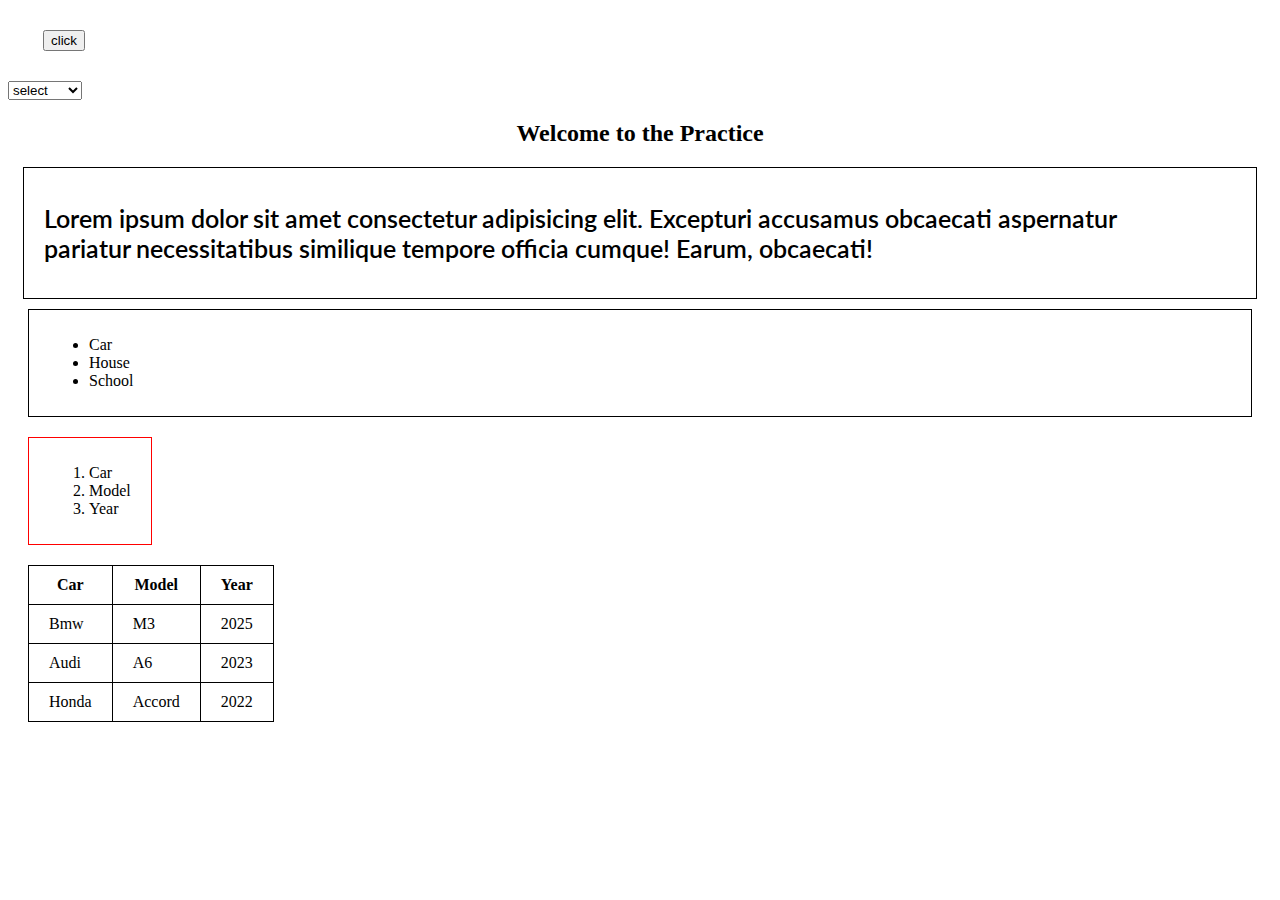
<file: index.html>
<!DOCTYPE html>
<html lang="en">
  <head>
    <meta charset="UTF-8" />
    <meta name="viewport" content="width=device-width, initial-scale=1.0" />
    <title>Document</title>

    <link rel="stylesheet" href="style.css" />
  </head>

  <body>
    <div class="main">
      <div class="btn">
        <button class="click">click</button>
      </div>

      <div class="drop">
        <select name="" id="">
          <option value="">select</option>
          <option value="">Option-1</option>
          <option value="">Option-2</option>
          <option value="">Option-3</option>
        </select>
      </div>

      <div class="h2">
        <h2>Welcome to the Practice</h2>
      </div>

      <div class="lorem">
        <p>
          Lorem ipsum dolor sit amet consectetur adipisicing elit. Excepturi
          accusamus obcaecati aspernatur <br />
          pariatur necessitatibus similique tempore officia cumque! Earum,
          obcaecati!
        </p>
      </div>

      <div class="item">
        <ul>
          <li>Car</li>
          <li>House</li>
          <li>School</li>
        </ul>
      </div>

      <div class="vehical">
        <ol>
          <li>Car</li>
          <li>Model</li>
          <li>Year</li>
        </ol>
      </div>

      <div class="car">
        <table class="make">
          <tr>
            <th>Car</th>
            <th>Model</th>
            <th>Year</th>
          </tr>

          <tr>
            <td>Bmw</td>
            <td>M3</td>
            <td>2025</td>
          </tr>

          <tr>
            <td>Audi</td>
            <td>A6</td>
            <td>2023</td>
          </tr>

          <tr>
            <td>Honda</td>
            <td>Accord</td>
            <td>2022</td>
          </tr>
        </table>
      </div>

      <div></div>
    </div>
  </body>
</html>
</file>
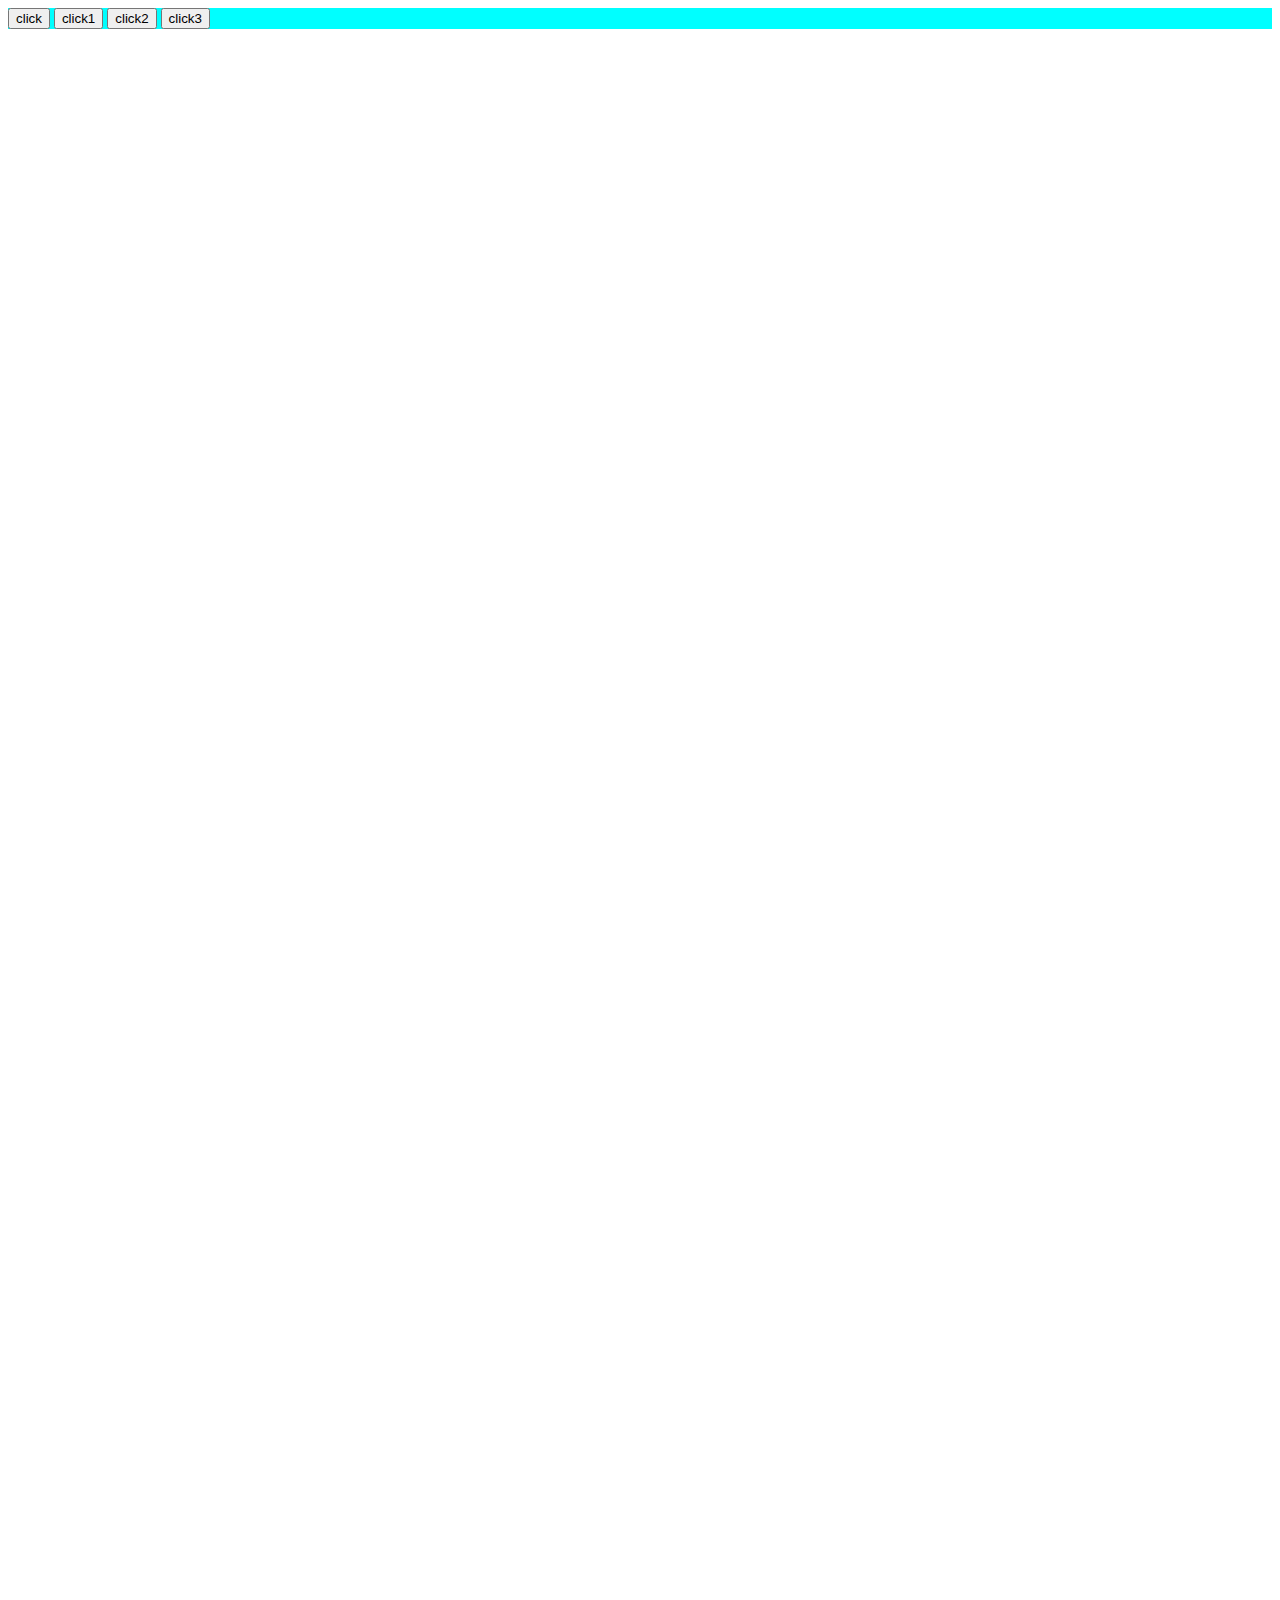
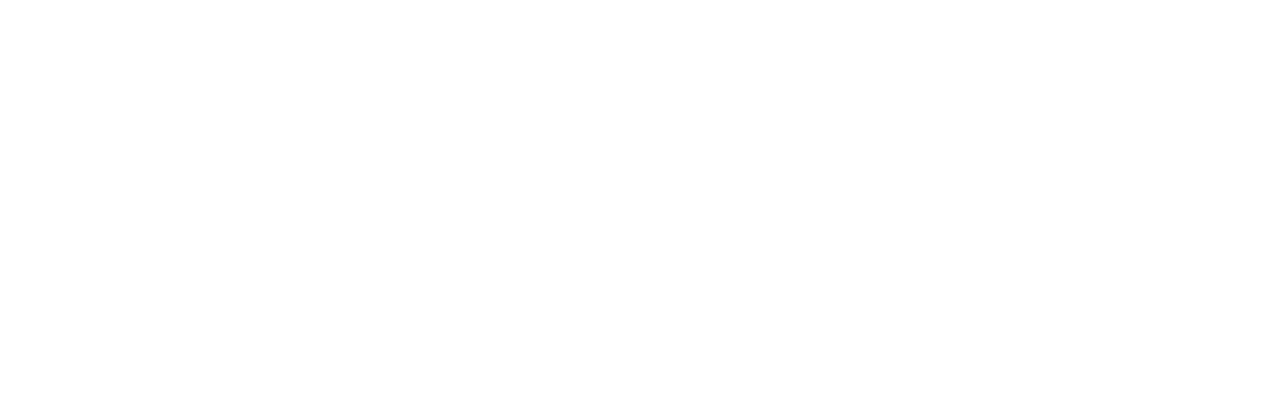
<file: fix/index.html>
<!DOCTYPE html>
<html lang="en">
<head>
    <meta charset="UTF-8">
    <meta name="viewport" content="width=device-width, initial-scale=1.0">
    <title>Document</title>
    <link rel="stylesheet" href="style.css">
</head>
<body>
    
    <div class="grand">
        <div class="parent">

            <button>click</button>
            <button>click1</button>
            <button>click2</button>
            <button>click3</button>

        </div>
    </div>
</body>
</html>
</file>
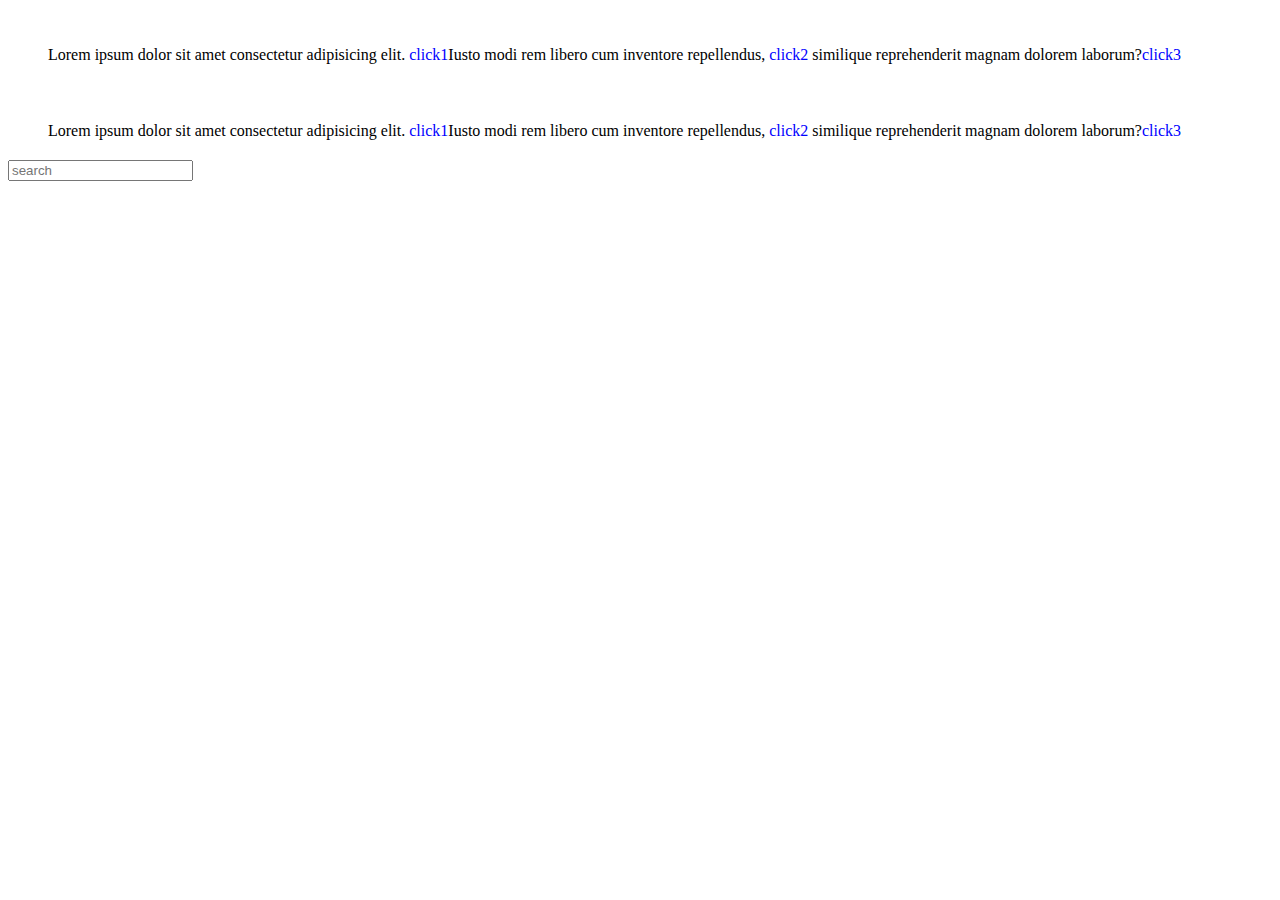
<file: focus/index.html>
<!DOCTYPE html>
<html lang="en">
  <head>
    <meta charset="UTF-8" />
    <meta name="viewport" content="width=device-width, initial-scale=1.0" />
    <title>Document</title>
    <link rel="stylesheet" href="style.css" />
  </head>
  <body>
    <did class="main">
      <p>
        Lorem ipsum dolor sit amet consectetur adipisicing elit. <a href="https://www.google.com/" class="click">click1</a>Iusto modi rem
        libero cum inventore repellendus, <a href="https://chat.openai.com/" class="click">click2</a> similique reprehenderit magnam dolorem
        laborum?</a><a href="https://codepen.io/login" class="click">click3</a>
      </p>
    </did>
    <did class="main">
      <p>
        Lorem ipsum dolor sit amet consectetur adipisicing elit. <a href="https://www.google.dev/" class="click">click1</a>Iusto modi rem
        libero cum inventore repellendus, <a href="https://openai.com/" class="click">click2</a> similique reprehenderit magnam dolorem
        laborum?</a><a href="https://codepen.io/login" class="click">click3</a>
      </p>

       <input type="text" placeholder="search">
    </did>
  </body>
</html>
</file>
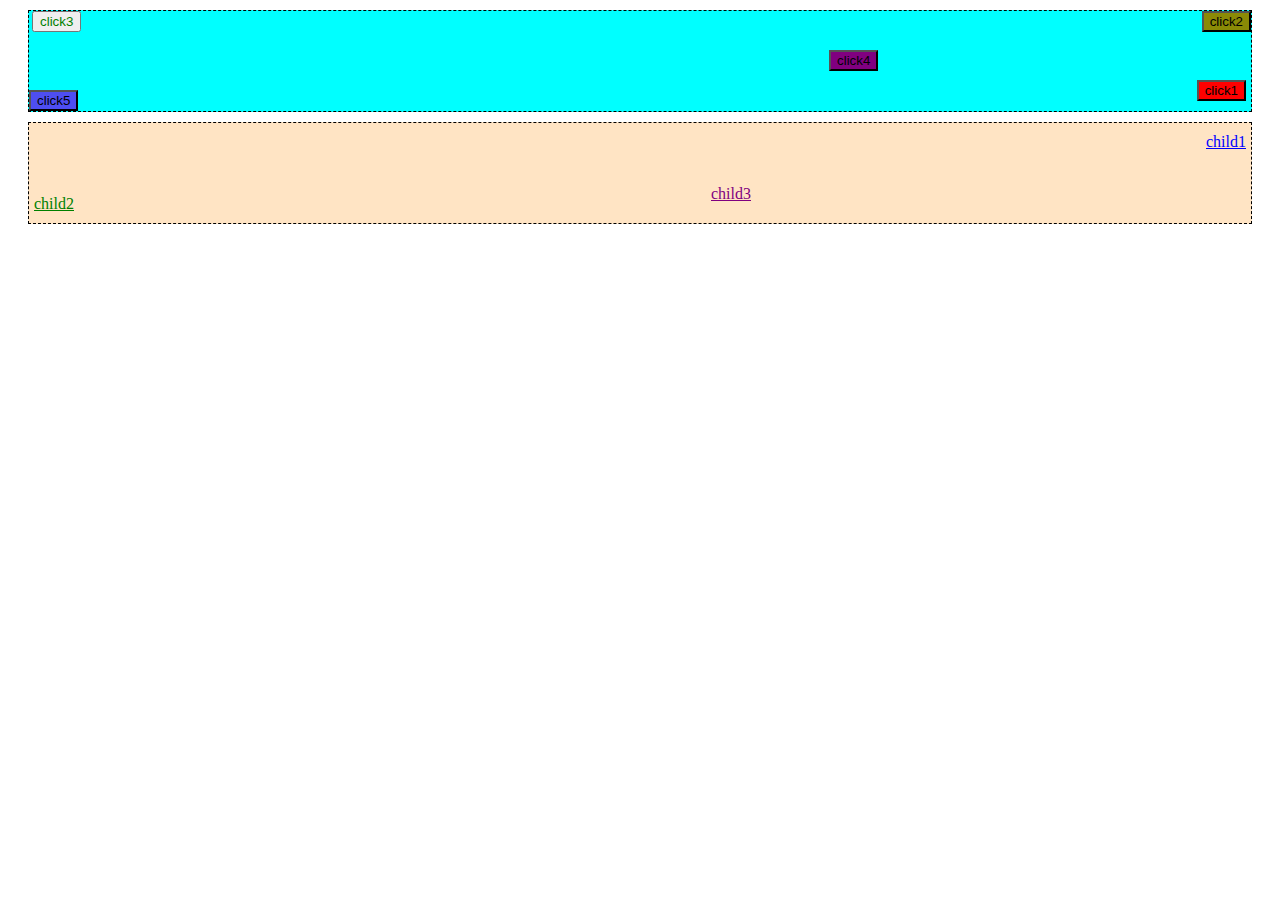
<file: newposition/index.html>
<!DOCTYPE html>
<html lang="en">
  <head>
    <meta charset="UTF-8" />
    <meta name="viewport" content="width=device-width, initial-scale=1.0" />
    <title>Document</title>

    <link rel="stylesheet" href="style.css" />
  </head>
  <body>
    <div class="abs">
      <button class="btn1">click1</button>
      <button class="btn2">click2</button>
      <button class="btn3">click3</button>
      <button class="btn4">click4</button>
      <button class="btn5">click5</button>
    </div>

    <div class="second">
      <div class="child">
        <a href="" class="atag1">child1</a>
        <a href="" class="atag2">child2</a>
        <a href="" class="atag3">child3</a>
    </div>
    
  </body>
</html>
</file>
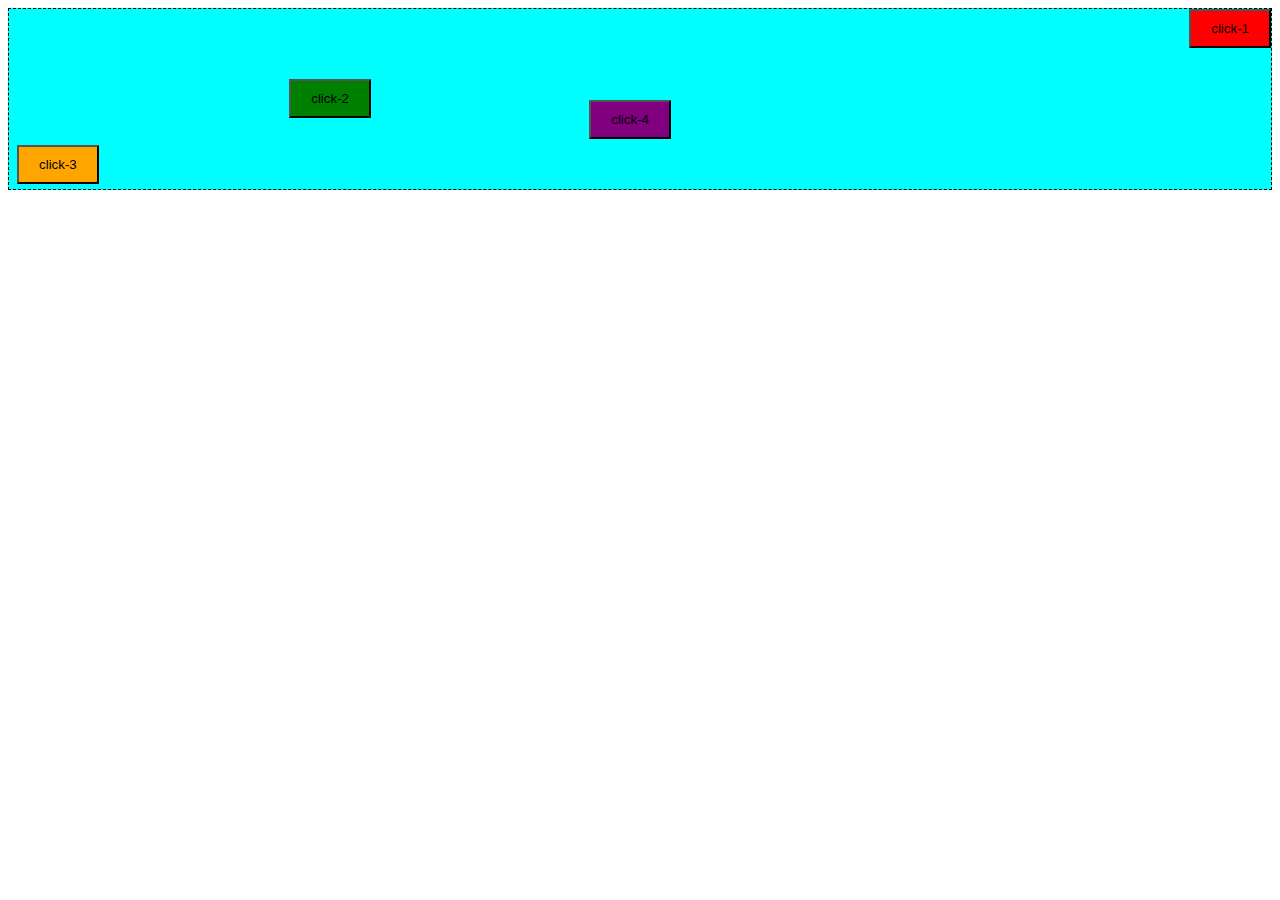
<file: position/index.html>
<!DOCTYPE html>
<html lang="en">
<head>
    <meta charset="UTF-8">
    <meta name="viewport" content="width=device-width, initial-scale=1.0">
    <title>Document</title>

    <link rel="stylesheet" href="style.css">

</head>
<body>
    
    <div class="clas">
        <button class="abs1">click-1</button>
        <button class="abs2">click-2</button>
        <button class="abs3">click-3</button>
        <button class="abs4">click-4</button>
    </div>
</body>
</html>
</file>
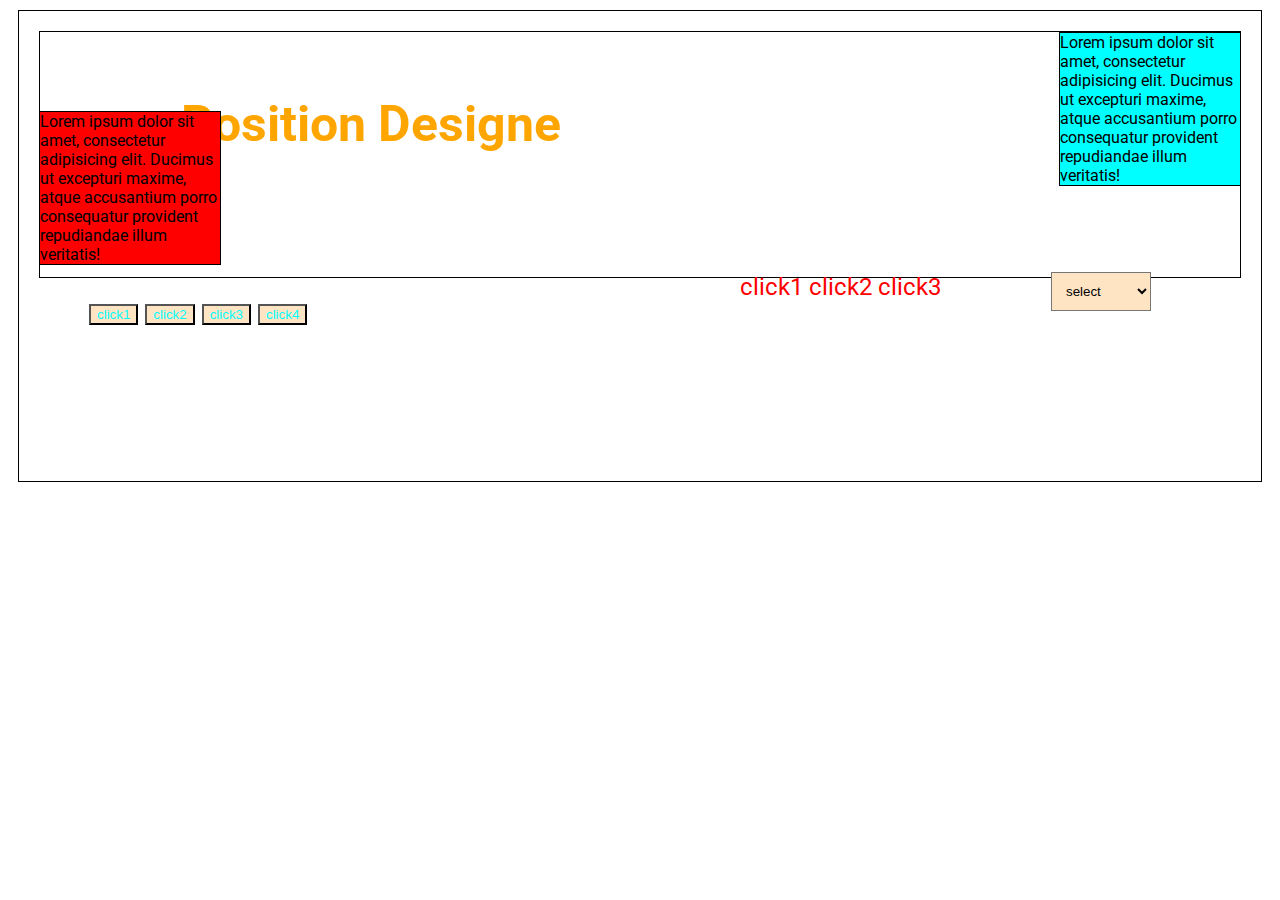
<file: positionpractice/index.html>
<!DOCTYPE html>
<html lang="en">
  <head>
    <meta charset="UTF-8" />
    <meta name="viewport" content="width=device-width, initial-scale=1.0" />
    <title>Document</title>

    <link rel="stylesheet" href="style.css" />
  </head>
  <body>
    <div class="parent">

       
      <div class="child1">
        <h1>Position Designe</h1>

        <div class="innerchild">

            <p class="para1">
                Lorem ipsum dolor sit amet, consectetur adipisicing elit. Ducimus ut
                excepturi maxime, atque accusantium porro consequatur provident
                repudiandae illum veritatis!
              </p>
        </div>
        <p class="para2">
          Lorem ipsum dolor sit amet, consectetur adipisicing elit. Ducimus ut
          excepturi maxime, atque accusantium porro consequatur provident
          repudiandae illum veritatis!
        </p>

       

      </div>
      <!-- <div class="child2">
        <p class="para2">
          Lorem ipsum dolor sit amet, consectetur adipisicing elit. Ducimus ut
          excepturi maxime, atque accusantium porro consequatur provident
          repudiandae illum veritatis!
        </p>
      </div> -->

      <div class="child3">
        <button>click1</button>
        <button>click2</button>
        <button>click3</button>
        <button>click4</button>
      </div>

      <div class="child4">
        <a href="">click1</a>
        <a href="">click2</a>
        <a href="">click3</a>
      </div>

      <select name="" id="" class="select">
        <option value="" placeholder="select">select</option>
        <option value="">option1</option>
        <option value="">option2</option>
        <option value="">option3</option>
    </select>
    </div>
  </body>
</html>
</file>
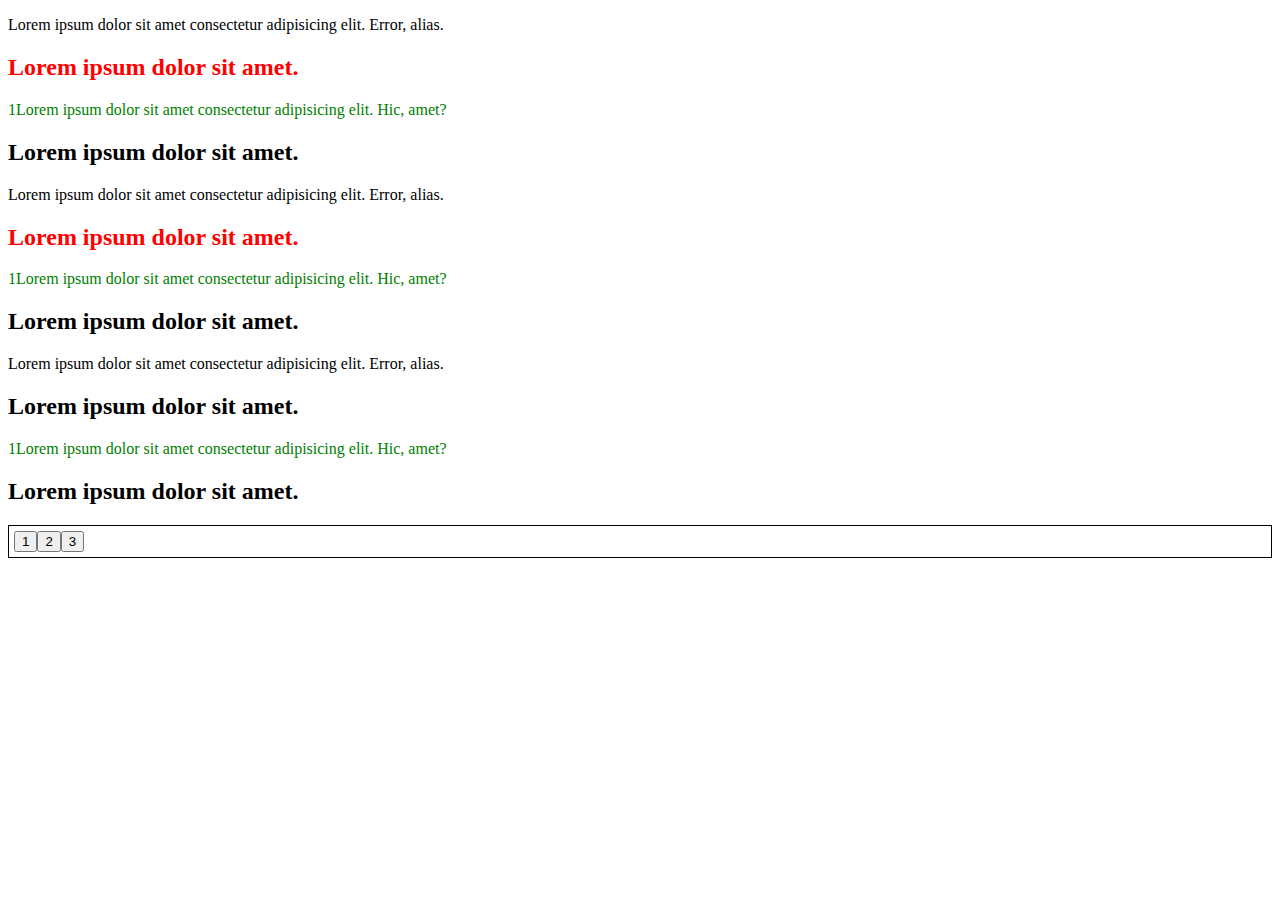
<file: selectors/index.html>
<!DOCTYPE html>
<html lang="en">
  <head>
    <meta charset="UTF-8" />
    <meta name="viewport" content="width=device-width, initial-scale=1.0" />
    <title>Document</title>

    <link rel="stylesheet" href="style.css" />
  </head>

  <body>
    <div class="grand">
      <div class="parent1">
        <div>
          <p class="para">
            Lorem ipsum dolor sit amet consectetur adipisicing elit. Error,
            alias.
          </p>
          <h2 class="head">Lorem ipsum dolor sit amet.</h2>
        </div>


        <p>
          1Lorem ipsum dolor sit amet consectetur adipisicing elit. Hic, amet?
        </p>
        <h2>Lorem ipsum dolor sit amet.</h2>
      </div>


      <div class="parent2">

          <div>
            <p class="para">
              Lorem ipsum dolor sit amet consectetur adipisicing elit. Error,
              alias.
            </p>
            <h2 class="head">Lorem ipsum dolor sit amet.</h2>
          </div>
  
          <p>
            1Lorem ipsum dolor sit amet consectetur adipisicing elit. Hic, amet?
          </p>
          <h2>Lorem ipsum dolor sit amet.</h2>
      </div>

      <div class="parent3">

         <div>
            <p>
              Lorem ipsum dolor sit amet consectetur adipisicing elit. Error,
              alias.
            </p>
            <h2>Lorem ipsum dolor sit amet.</h2>
          </div>
  
          <p>
            1Lorem ipsum dolor sit amet consectetur adipisicing elit. Hic, amet?
          </p>
          <h2>Lorem ipsum dolor sit amet.</h2>
      </div>

      </div>
    </div>


    <div class="flex p-1 b-1 " >
      <button>1</button>
      <button>2</button>
      <button>3</button>
    </div>
  </body>


</html>
</file>
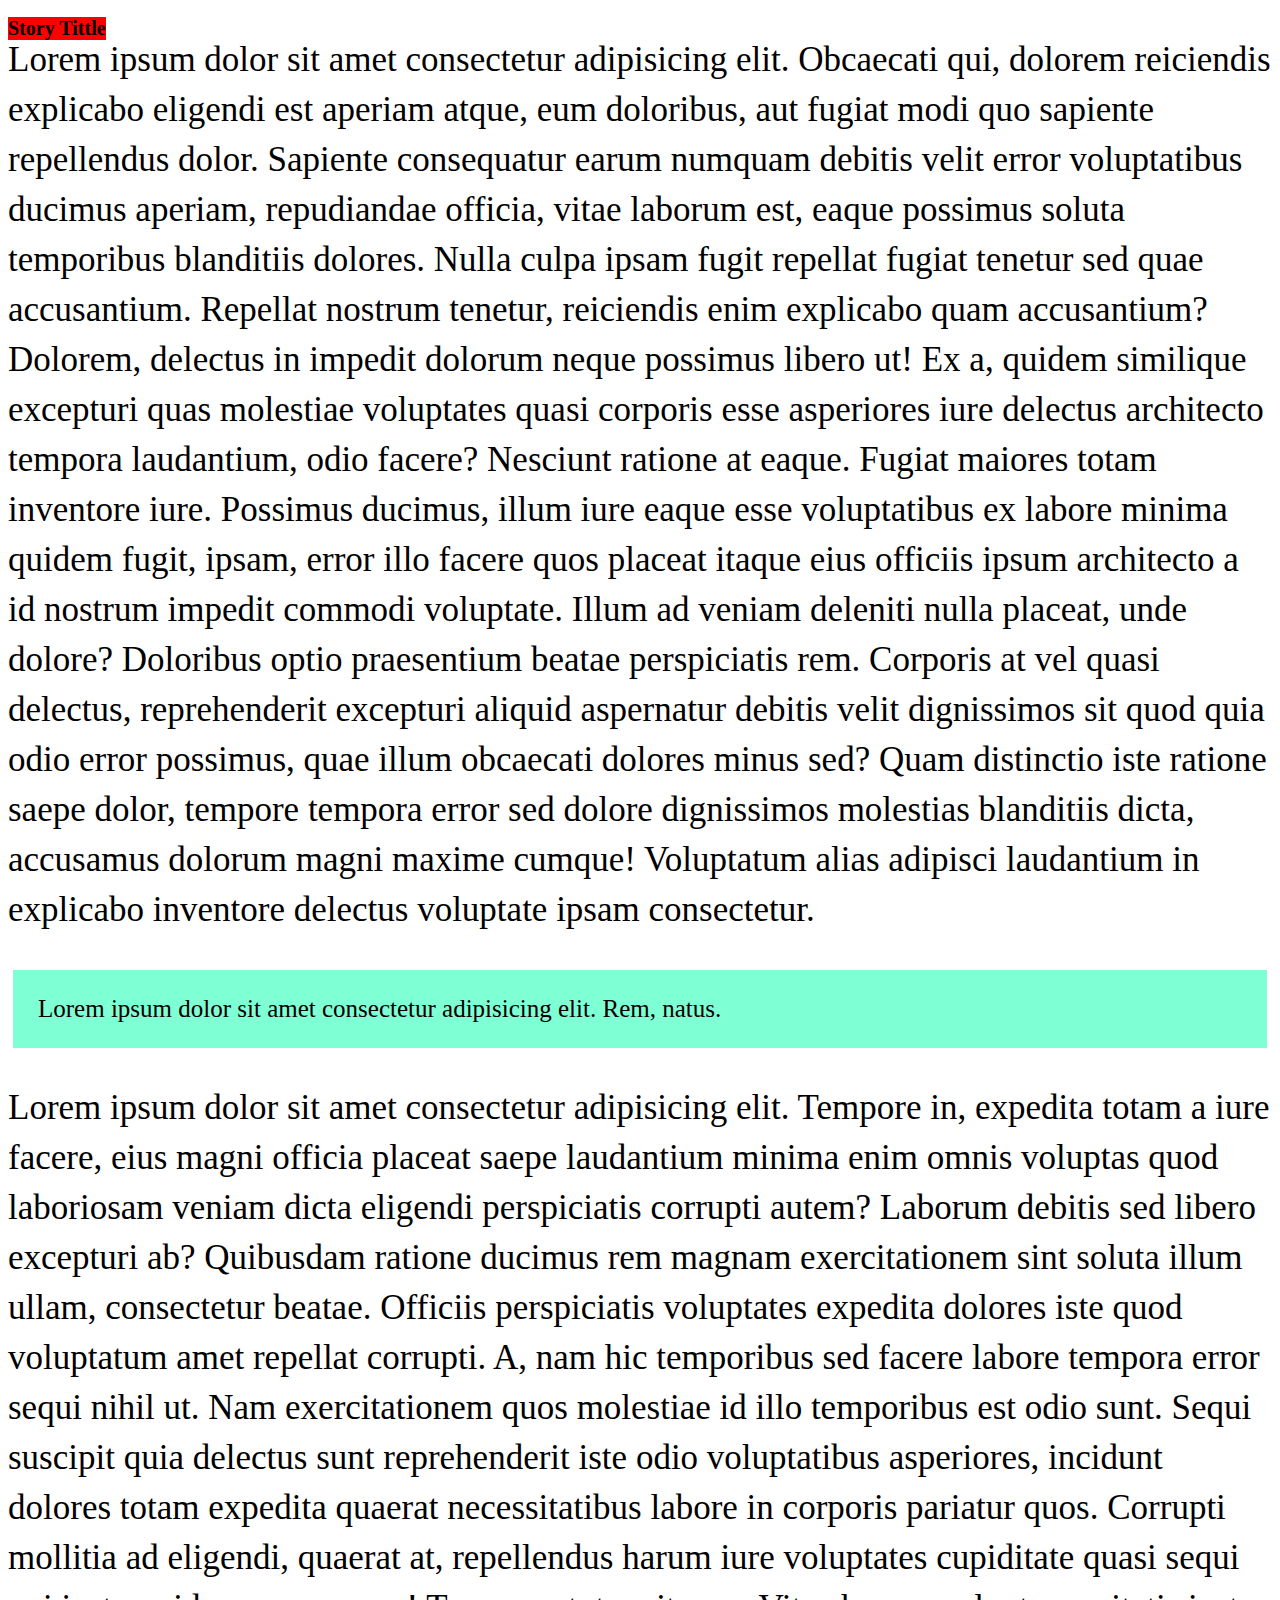
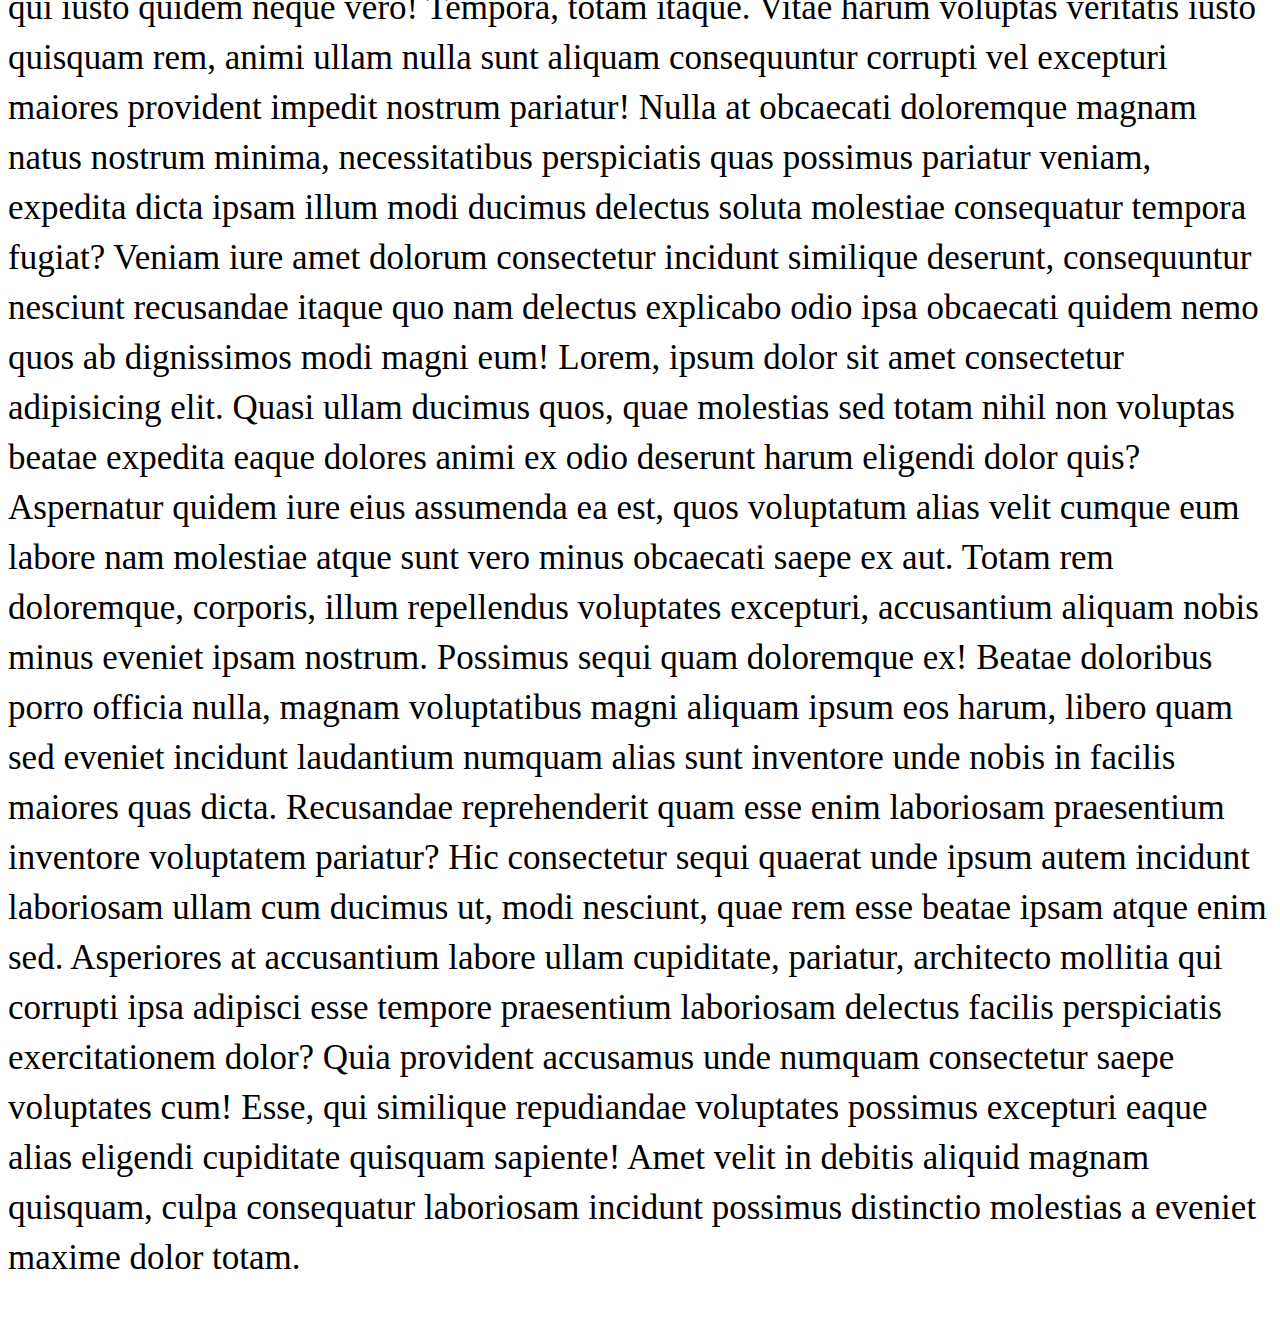
<file: sticky/index.html>
<!DOCTYPE html>
<html lang="en">
  <head>
    <meta charset="UTF-8" />
    <meta name="viewport" content="width=device-width, initial-scale=1.0" />
    <title>Document</title>

    <link rel="stylesheet" href="style.css" />
  </head>
  <body>
    <h2> Story Tittle</h2>
    <p>
      Lorem ipsum dolor sit amet consectetur adipisicing elit. Obcaecati qui,
      dolorem reiciendis explicabo eligendi est aperiam atque, eum doloribus,
      aut fugiat modi quo sapiente repellendus dolor. Sapiente consequatur earum
      numquam debitis velit error voluptatibus ducimus aperiam, repudiandae
      officia, vitae laborum est, eaque possimus soluta temporibus blanditiis
      dolores. Nulla culpa ipsam fugit repellat fugiat tenetur sed quae
      accusantium. Repellat nostrum tenetur, reiciendis enim explicabo quam
      accusantium? Dolorem, delectus in impedit dolorum neque possimus libero
      ut! Ex a, quidem similique excepturi quas molestiae voluptates quasi
      corporis esse asperiores iure delectus architecto tempora laudantium, odio
      facere? Nesciunt ratione at eaque. Fugiat maiores totam inventore iure.
      Possimus ducimus, illum iure eaque esse voluptatibus ex labore minima
      quidem fugit, ipsam, error illo facere quos placeat itaque eius officiis
      ipsum architecto a id nostrum impedit commodi voluptate. Illum ad veniam
      deleniti nulla placeat, unde dolore? Doloribus optio praesentium beatae
      perspiciatis rem. Corporis at vel quasi delectus, reprehenderit excepturi
      aliquid aspernatur debitis velit dignissimos sit quod quia odio error
      possimus, quae illum obcaecati dolores minus sed? Quam distinctio iste
      ratione saepe dolor, tempore tempora error sed dolore dignissimos
      molestias blanditiis dicta, accusamus dolorum magni maxime cumque!
      Voluptatum alias adipisci laudantium in explicabo inventore delectus
      voluptate ipsam consectetur.
    </p>

    <div class="sticky">
      Lorem ipsum dolor sit amet consectetur adipisicing elit. Rem, natus.
    </div>

    <p>
      Lorem ipsum dolor sit amet consectetur adipisicing elit. Tempore in,
      expedita totam a iure facere, eius magni officia placeat saepe laudantium
      minima enim omnis voluptas quod laboriosam veniam dicta eligendi
      perspiciatis corrupti autem? Laborum debitis sed libero excepturi ab?
      Quibusdam ratione ducimus rem magnam exercitationem sint soluta illum
      ullam, consectetur beatae. Officiis perspiciatis voluptates expedita
      dolores iste quod voluptatum amet repellat corrupti. A, nam hic temporibus
      sed facere labore tempora error sequi nihil ut. Nam exercitationem quos
      molestiae id illo temporibus est odio sunt. Sequi suscipit quia delectus
      sunt reprehenderit iste odio voluptatibus asperiores, incidunt dolores
      totam expedita quaerat necessitatibus labore in corporis pariatur quos.
      Corrupti mollitia ad eligendi, quaerat at, repellendus harum iure
      voluptates cupiditate quasi sequi qui iusto quidem neque vero! Tempora,
      totam itaque. Vitae harum voluptas veritatis iusto quisquam rem, animi
      ullam nulla sunt aliquam consequuntur corrupti vel excepturi maiores
      provident impedit nostrum pariatur! Nulla at obcaecati doloremque magnam
      natus nostrum minima, necessitatibus perspiciatis quas possimus pariatur
      veniam, expedita dicta ipsam illum modi ducimus delectus soluta molestiae
      consequatur tempora fugiat? Veniam iure amet dolorum consectetur incidunt
      similique deserunt, consequuntur nesciunt recusandae itaque quo nam
      delectus explicabo odio ipsa obcaecati quidem nemo quos ab dignissimos
      modi magni eum! Lorem, ipsum dolor sit amet consectetur adipisicing elit.
      Quasi ullam ducimus quos, quae molestias sed totam nihil non voluptas
      beatae expedita eaque dolores animi ex odio deserunt harum eligendi dolor
      quis? Aspernatur quidem iure eius assumenda ea est, quos voluptatum alias
      velit cumque eum labore nam molestiae atque sunt vero minus obcaecati
      saepe ex aut. Totam rem doloremque, corporis, illum repellendus voluptates
      excepturi, accusantium aliquam nobis minus eveniet ipsam nostrum. Possimus
      sequi quam doloremque ex! Beatae doloribus porro officia nulla, magnam
      voluptatibus magni aliquam ipsum eos harum, libero quam sed eveniet
      incidunt laudantium numquam alias sunt inventore unde nobis in facilis
      maiores quas dicta. Recusandae reprehenderit quam esse enim laboriosam
      praesentium inventore voluptatem pariatur? Hic consectetur sequi quaerat
      unde ipsum autem incidunt laboriosam ullam cum ducimus ut, modi nesciunt,
      quae rem esse beatae ipsam atque enim sed. Asperiores at accusantium
      labore ullam cupiditate, pariatur, architecto mollitia qui corrupti ipsa
      adipisci esse tempore praesentium laboriosam delectus facilis perspiciatis
      exercitationem dolor? Quia provident accusamus unde numquam consectetur
      saepe voluptates cum! Esse, qui similique repudiandae voluptates possimus
      excepturi eaque alias eligendi cupiditate quisquam sapiente! Amet velit in
      debitis aliquid magnam quisquam, culpa consequatur laboriosam incidunt
      possimus distinctio molestias a eveniet maxime dolor totam.
    </p>
  </body>
</html>
</file>
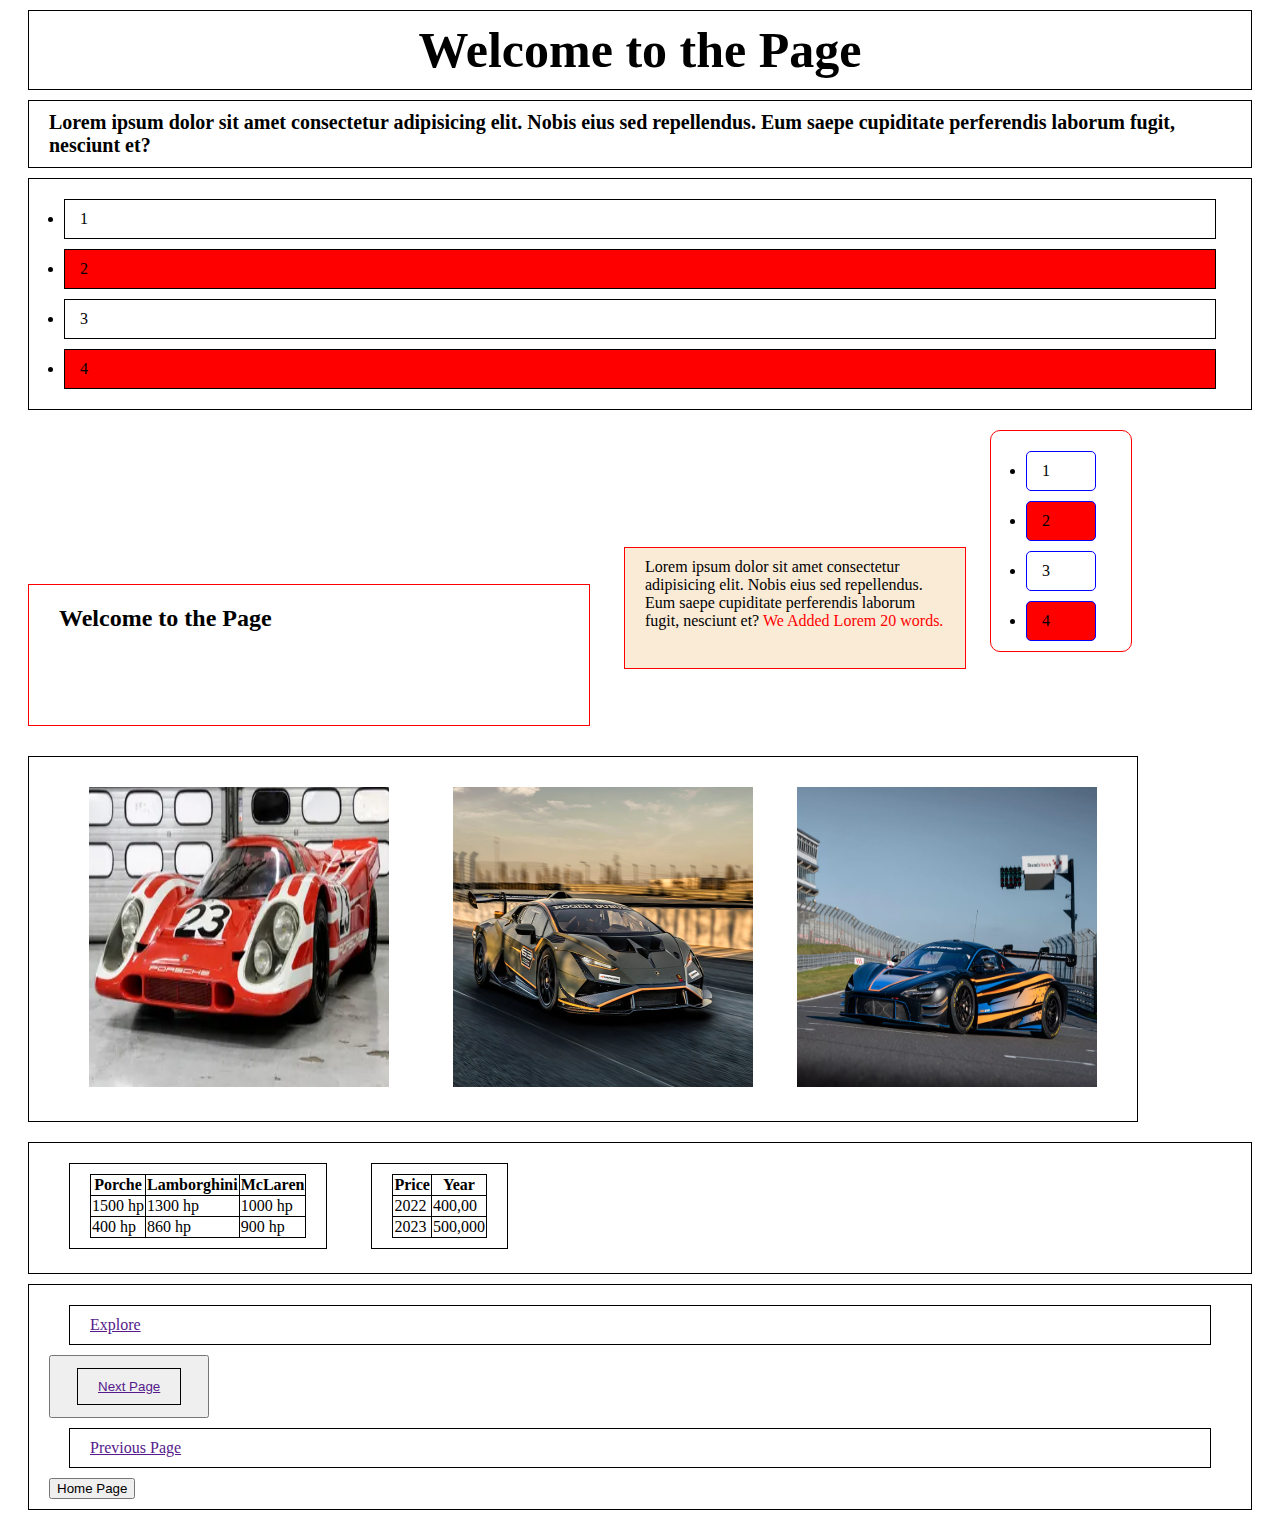
<file: display/display.html>
<!DOCTYPE html>
<html lang="en">
  <head>
    <meta charset="UTF-8" />
    <meta name="viewport" content="width=device-width, initial-scale=1.0" />
    <title>Document</title>

    <link rel="stylesheet" href="display.css" />
  </head>

  <!-- inline element: img, span, <a> , <buttton> -->
  <!-- convert them to inline block by changing display: property. practice block, inline, inline-block -->
  <!-- task-1: take the div, use this divs to see the difference of inline element, block element and inline-block element -->

  <body>
    <div>
      <div class="block">
        <h2>Welcome to the Page</h2>

        <p>
          Lorem ipsum dolor sit amet consectetur adipisicing elit. Nobis eius
          sed repellendus. Eum saepe cupiditate perferendis laborum fugit,
          nesciunt et?
        </p>

        <ul>
          <li>1</li>
          <li>2</li>
          <li>3</li>
          <li>4</li>
        </ul>
      </div>

      <div class="inline">
        <h2>Welcome to the Page</h2>

        <p>
          Lorem ipsum dolor sit amet consectetur adipisicing elit. Nobis eius
          sed repellendus. Eum saepe cupiditate perferendis laborum fugit,
          nesciunt et? <span class="text"> We Added Lorem 20 words.</span>
        </p>

        <ul>
          <li class="a">1</li>
          <li class="b">2</li>
          <li class="c">3</li>
          <li>4</li>
        </ul>
      </div>


      <div class="third">

        <img src="img1.webp" alt="" class="img-1">

        <img src="sport.webp" alt="" class="img-2">
        
        <img src="McLaren.webp" alt="" class="img-3">

      </div>

      <div class="fourth">

        <table class="vehicl">

            <tr class="car1">
                <th>Porche</th>
                <th>Lamborghini</th>
                <th>McLaren</th>
            </tr>

            <tr class="car2">
                <td>1500 hp</td>
                <td>1300 hp</td>
                <td>1000 hp</td>
            </tr>

            <tr class="car2">
                <td>400 hp</td>
                <td>860 hp</td>
                <td>900 hp</td>
            </tr>
        </table>


        <table class="price">
            <tr>
                <th>Price</th>
                <th>Year</th>
            </tr>


            <tr>
                <td>2022</td>
                <td>400,00</td>
            </tr>


            <tr>
                <td>2023</td>
                <td>500,000</td>
            </tr>

             
        </table>
      </div>



      <div class="fifth">

        <a href="" class="anc1">Explore</a>
        <button><a href="" class="anc2">Next Page</a></button>
        <a href="" class="anc3">Previous Page</a>
        <button class="anc4">Home Page</button>
      </div>

      <div class="sixth"></div>
    </div>
  </body>
</html>
</file>
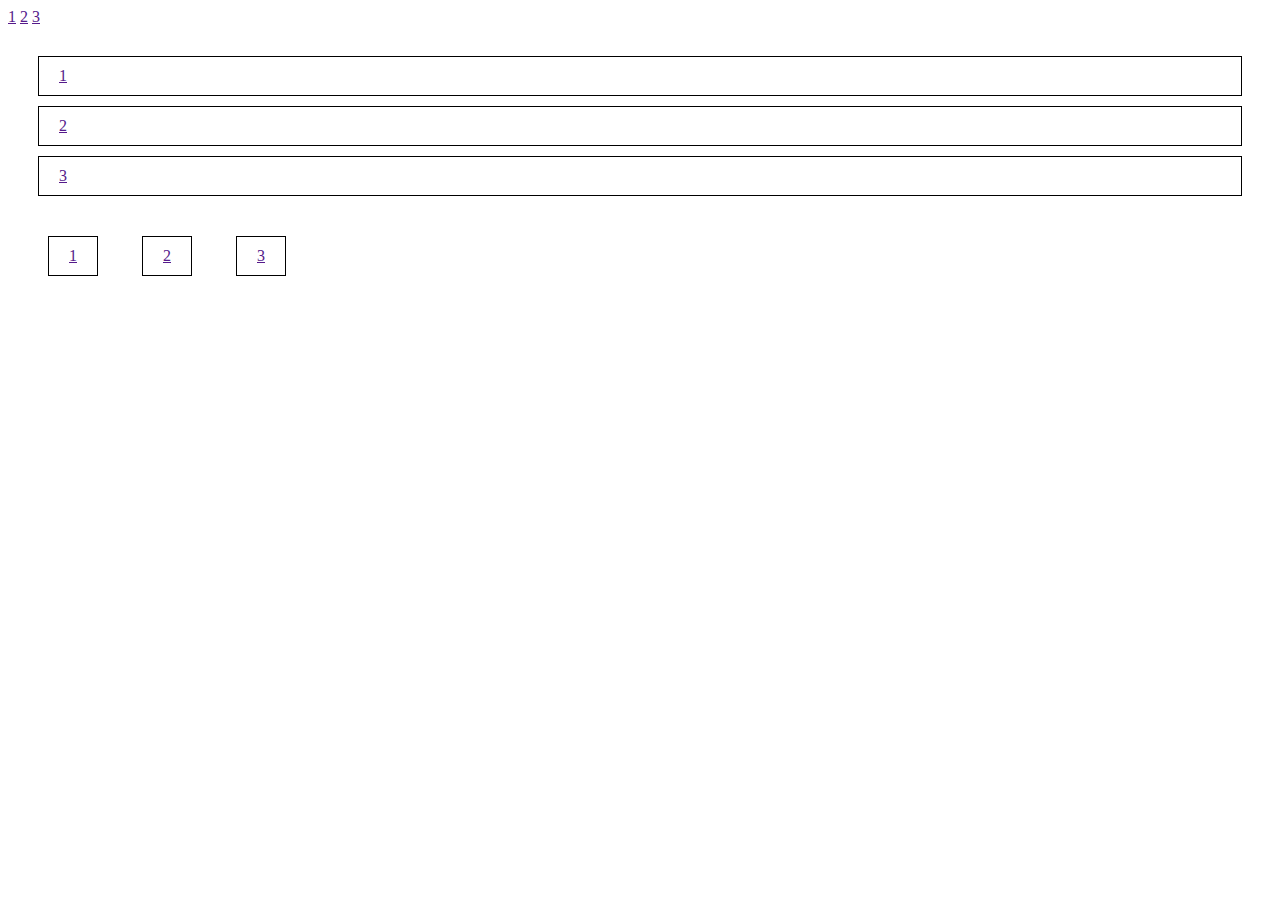
<file: inline/inline.html>
<!DOCTYPE html>
<html lang="en">
  <head>
    <meta charset="UTF-8" />
    <meta name="viewport" content="width=device-width, initial-scale=1.0" />
    <title>Document</title>

    <link rel="stylesheet" href="inline.css" />
  </head>

  <body>

    <div>
      <a href="">1</a>
      <a href="">2</a>
      <a href="">3</a>
    </div>

    <div class="second">
      <a href="">1</a>
      <a href="">2</a>
      <a href="">3</a>
    </div>
    <div class="third">
      <a href="">1</a>
      <a href="">2</a>
      <a href="">3</a>
    </div>

    
  </body>
</html>
</file>
<file: style.css>
@import url("https://fonts.googleapis.com/css2?family=Chelsea+Market&family=Lato:ital,wght@0,300;0,400;0,700;1,400&family=Roboto+Mono:ital@1&display=swap");

.btn {
  margin: 10px 15px;
  padding: 20px 20px;
  width: 50%;
}

.click:hover {
  background-color: aqua;
}

p {
  font-size: 25px;
  font-family: "Lato", sans-serif;
}

.lorem {
  border: 1px solid black;
  margin: 10px 15px;
  padding: 10px 20px;
  font-size: 20px;
  font-weight: 600;
}

.item {
  border: 1px solid black;
  margin: 10px 20px;
  padding: 10px 20px;
}

.vehical {
  border: 1px solid red;
  margin: 10px 20px;
  padding: 10px 20px;
  display: inline-block;
  border-collapse: collapse;
}

.make {
  border: 1px solid red;
  margin: 10px 20px;
  padding: 10px 20px;
  border-collapse: collapse;
}

th,
td {
  border: 1px solid black;
  margin: 10px 20px;
  padding: 10px 20px;
}

h2 {
  text-align: center;
}

h2:hover {
  font-size: 50px;
  color: red;
}
</file>
<file: fix/style.css>
body{

    height: 2000px;
}

/* .parent{

    margin: 10px 20px;
    padding: 10px 20px;


} */

.parent{

    position: sticky;
    background-color: aqua;
    top: 0;
   

}
</file>
<file: focus/style.css>
.main{
    /* border: 1px solid black; */
    margin: 10px 20px;
    padding: 10px 20px;

}

p{
    /* border: 1px solid black; */
    margin: 10px 20px;
    padding: 10px 20px;

}

a{
    color: blue;
    text-decoration: none;
}

a:visited{

    color: red;
}

input:focus , input:hover{

    background-color: red;
}
</file>
<file: newposition/style.css>
.abs{

    border: 1px dashed black;
    margin: 10px 20px;
    padding: 50px;
    position: relative;
    background-color: aqua;
    
}


.btn1{

    background-color: red;
    position: absolute;
    right: 5px;
    bottom: 10px;

}
.btn2{

    background-color: rgb(138, 138, 6);
    position: absolute;
    right: 0px;
    top: 0px;
}
.btn3{

    color: green;
    position: absolute;
    left: 3px;
    top: 0px;

}
.btn4{

    background-color: purple;
    position: absolute;
    left: 800px;
    bottom: 40px;

}
.btn5{

    background-color: rgb(78, 78, 241);
    position: absolute;
    left: 0px;
    bottom: 0px;

}


.second{

    border: 1px dashed black;
    margin: 10px 20px;
    padding: 50px;
    position: relative;
    background-color: bisque;
}

.atag1{

    color: blue;
    position: absolute;
    right: 5px;
    top: 10px;

}
.atag2{

    color: green;
    position: absolute;
    left: 5px;
    bottom: 10px;

}
.atag3{

    color: purple;
    position: absolute;
    right: 500px;
    bottom: 20px;

}
</file>
<file: position/style.css>
.clas{
    border: 1px dashed black;
    padding: 0px;
    margin: 0px;
    background-color: aqua;
    height: 20vh;
    position: relative;

}

.abs1{

    padding: 10px 20px;
    background-color: red;
    position: absolute;
    right: 0px;
    top: 0px;
}
.abs2{
    padding: 10px 20px;
    background-color: green;
    position: absolute;
    right: 900px;
    
    top: 70px;
}


.abs3{

    padding: 10px 20px;
    background-color: orange;
    position: absolute;
    left: 8px;
    bottom: 5px;
}

.abs4{

    padding: 10px 20px ;
    background-color: purple;
    position: absolute;
    right: 600px;
    bottom: 50px;
}
</file>
<file: positionpractice/style.css>
@import url('https://fonts.googleapis.com/css2?family=Roboto&display=swap');

.parent{

    border: 1px solid black;
    padding: 10px;
    margin: 10px;
    /* display: flex; */
    font-family: 'Roboto', sans-serif;
    height: 50vh;
    position: relative;
}

.child1{

    border: 1px solid black;
    padding: 10px;
    margin: 10px;
    display: flex;
    /* width: 50%; */
    height: 25vh;
    

}

p{
    border: 1px solid black;
    /* padding: 10px; */
    /* margin: 10px; */
    /* width: 50%; */
    width: 20ch;
}

h1{

    font-size: 50px;
    position: absolute;
    right: 700px;
    top: 50px;
    color: orange;

}
.para1{

    background-color: aqua;
    position: absolute;
    right: 20px;
    top: 5px;
}
.para2{

    background-color: red;
    position: absolute;
    left: 20px;
    bottom: 200px;
}
.select{

    margin: 10px;
    padding: 10px;
    width: 100px;
    position: absolute;
    right: 100px;
    bottom: 160px;

    background-color: bisque;
}

.child4{

    margin: 10px;
    padding: 10px;
    font-size: 1.5rem;
    /* width: 100px; */
    position: absolute;
    color: aqua;
    right: 300px;
    bottom: 160px;

}
.child3{

    margin: 10px;
    padding: 10px;
    font-size: 30px;
    /* width: 100px; */
    position: absolute;
    /* color: aqua; */
    left: 50px;
    top: 260px;
    /* text-decoration: none; */

}

a{

    text-decoration: none;
    color: red;
}

button{
    color: aqua;
    background-color: bisque;
}
</file>
<file: selectors/style.css>
.grand .head{

    color: red;
}


/* p.para{

    color: red;
}

h2.head{

    color: blue;
} */

div+p{

    color: green;
}

.flex{

    display: flex;
}
.p-1{

    padding: 5px;
}

.text-center{

    text-align: center;
}

.text-blue{

    color: blue;
}

.b-1{
    border: 1px solid black;
}
</file>
<file: sticky/style.css>
.sticky{

    position: sticky;
    top: 100px;
    background-color: aquamarine;
    padding: 25px;
    margin: 25px 5px;
    font-size: 25px;

}

p{

    font-size: 35px;
    line-height: 50px;
    
}

h2{
    position: fixed;
    font-size:20px ;
    background-color: red;
    top: 0px;

   
    
}
</file>
<file: display/display.css>
.block>h2{

    border: 1px solid black;
    margin: 10px 20px;
    padding: 10px 20px;
    text-align: center;
    font-size: 50px;
}

h2:hover{

    color: rebeccapurple;

}

.block>p{

    border:1px solid black;
    margin: 10px 20px;
    padding: 10px 20px;
    font-size: 20px;
    font-weight: 600;
}


.block>ul{

    border:1px solid black;
    margin: 10px 20px;
    padding: 10px 20px;
    
}

ul>li{

    border: 1px solid black;
    margin: 10px 15px;
    padding: 10px 15px;

}

.inline>h2{

    border: 1px solid red;
    margin: 20px 20px;
    padding: 20px 30px;
    display: inline-block;
    height: 100px;
    width: 500px;
    
}

.inline>h2:hover{

    color: red;
    background-color: antiquewhite;
   
}

.inline>p{

    border: 1px solid red;
    margin: 10px 10px;
    padding: 10px 20px;
    display: inline-block;
    height: 100px;
    width: 300px;
    background-color: antiquewhite;
 
}



.text{

   color: red;
}

.text:hover{

    color: blue;
}


.inline>p:hover{

    color: green;

    
}



.inline>ul{

    border: 1px solid red;
    margin: 10px 10px;
    padding: 10px 20px;
    border-radius: 10px;
    display: inline-block;
    height: 200px;
    width: 100px;
}

.inline>ul>li{

    border-radius: 5px;
    border-color: blue;
}
ul>.a:hover{

    background-color: aqua;
}

.b:hover{

    background-color: yellow;
}

li:nth-child(even){

    background-color: red;
}


/* Newly added div will go bellow */


.third{

    border: 1px solid black;
    margin: 10px 20px;
    padding: 10px 20px;
    display: inline-block;
}

.img-1{

    /* border: 1px solid black; */
    margin: 10px 20px;
    padding: 10px 20px;
    height: 300px;
    width: 300px;
}

.img-2{

    /* border: 1px solid black; */
    margin: 10px 10px;
    padding: 10px 10px;
    height: 300px;
    width: 300px;
}

.img-3{

    /* border: 1px solid black; */
    margin: 10px 10px;
    padding: 10px 10px;
    height: 300px;
    width: 300px;
}


.fourth{

    border: 1px solid black;
    margin: 10px 20px;
    padding: 10px 20px;
}

.vehicl{

    border: 1px solid black;
    margin: 10px 20px;
    padding: 10px 20px;
    display: inline-block;
    border-collapse: collapse;

}

.car-1>th{

    border: 1px solid black;
    margin: 10px 20px;
    padding: 10px 20px;
    

}


.price{

    border: 1px solid black;
    margin: 10px 20px;
    padding: 10px 20px;
    display: inline-block;
    border-collapse: collapse;

}

th,td{

    border: 1px solid black;
}

.fifth{

    border: 1px solid black;
    margin: 10px 20px;
    padding: 10px 20px;
    /* border-collapse: collapse; */
    display: block;

}


.anc1{

    border: 1px solid black;
    margin: 10px 20px;
    padding: 10px 20px;
    display: block;
    
    /* border-collapse: collapse; */
    /* border-collapse: collapse; */
    

}



.anc1:hover{

    background-color: aqua;

}


.anc2{

    border: 1px solid black;
    margin: 10px 20px;
    padding: 10px 20px;
    display: block;
    
    
    /* border-collapse: collapse; */
    
    

}

.anc2:hover{

    color: red;
    background-color: yellow;
}


.anc3{

    
    border: 1px solid black;
    margin: 10px 20px;
    padding: 10px 20px;
    display: block;

}

.anc4:hover{

    color: red;
    background-color: yellowgreen;
}
</file>
<file: inline/inline.css>
.second{

    margin: 30px 10px;
}
.second>a{

    border: 1px solid black;
    margin: 10px 20px;
    padding: 10px 20px;
    display: block;
}


.third{

    margin:30px 20px;

}

.third>a{

    border: 1px solid black;
    margin: 10px 20px;
    padding: 10px 20px;
    display: inline-block;

}
</file>
